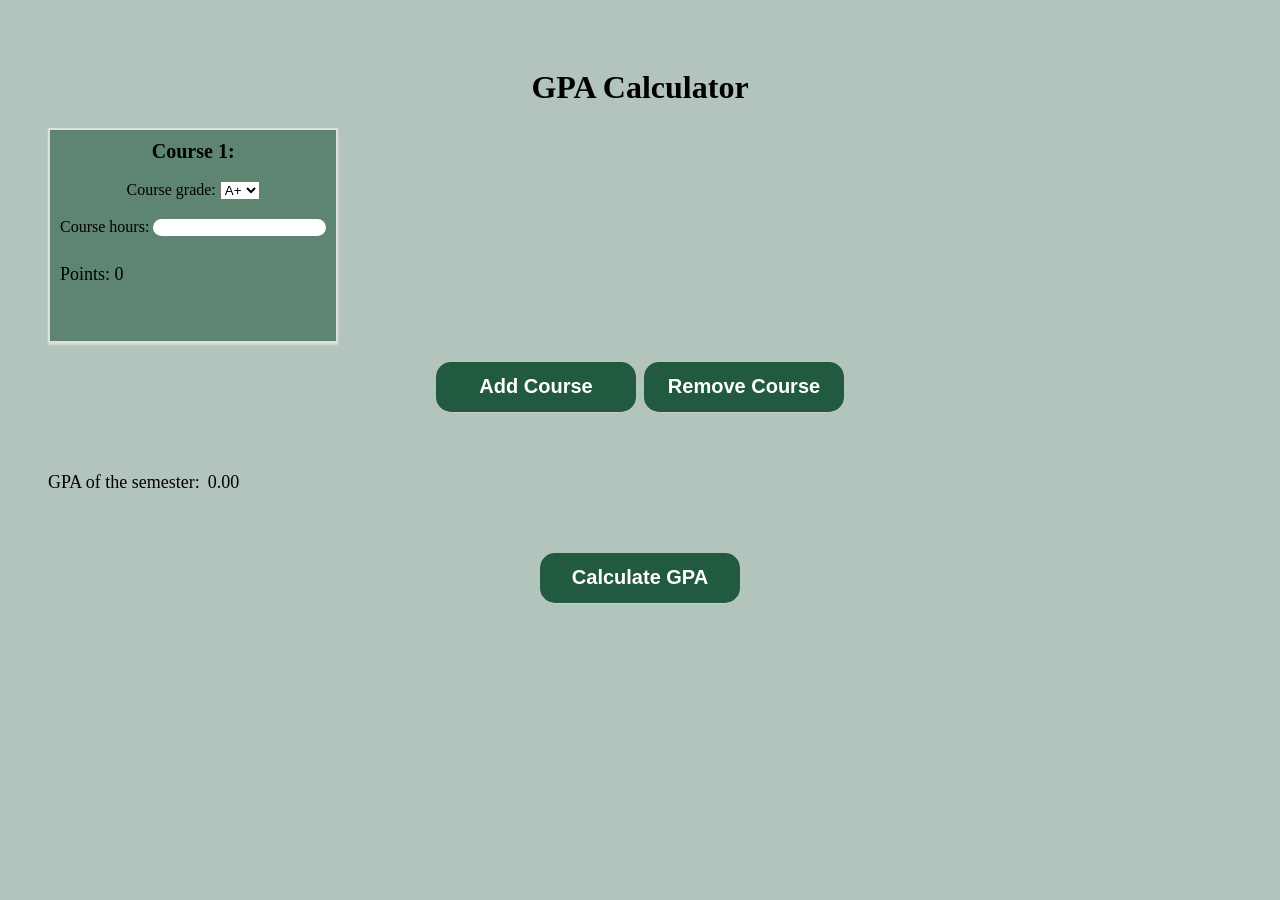
<file: index.html>
<!DOCTYPE html>
<html lang="en">
<header>
    <meta charset="UTF-8">
    <meta name="viewport" content="width=device-width, initial-scale=1.0">
    <title>GPA Calculator</title>
    <link rel="stylesheet" href="cssgpa45.css">
    <h1 id="title">GPA Calculator</h1>
</head>
<body>
    
    <div id="box">
        <div id="courseList">
        <label for="course1" id="coursename">Course 1:</label>
        <br><br>
 
        <label for="grade1">Course grade:</label>
        <select id="grade1" name="grade1" oninput="CalculatePointsCouse()">
            <option value="4">A+</option>
            <option value="3.75">A</option>
            <option value="3.50">B+</option>
            <option value="3">B</option>
            <option value="2.50">C+</option>
            <option value="2">C</option>
            <option value="1.50">D+</option>
            <option value="1">D</option>
            <option value="0">F</option>
        </select>
        <br><br>

        <label for="hours1">Course hours:</label>
        <input type="number" id="hours1" name="hours1" oninput="CalculatePointsCouse()"><br><br>

        <span id="point1">Points: 0</span><br><br>

        </div>
        </div>

        <button id="addCourse" onClick="AddCourse()">Add Course</button>
        <button id="removeCourse" onClick="RemoveCourse()">Remove Course</button>

        <br><br><br>
        <span >GPA of the semester:<space><span id="gpaS">0.00</span></span>
        
        <br><br>

        <button id="Cgpa" onClick="CalculateSGPA()">Calculate GPA</button>

        <p id="result"></p>
    </div>
    <script src="jsgpa.js"></script>
</body>
</html>
</file>
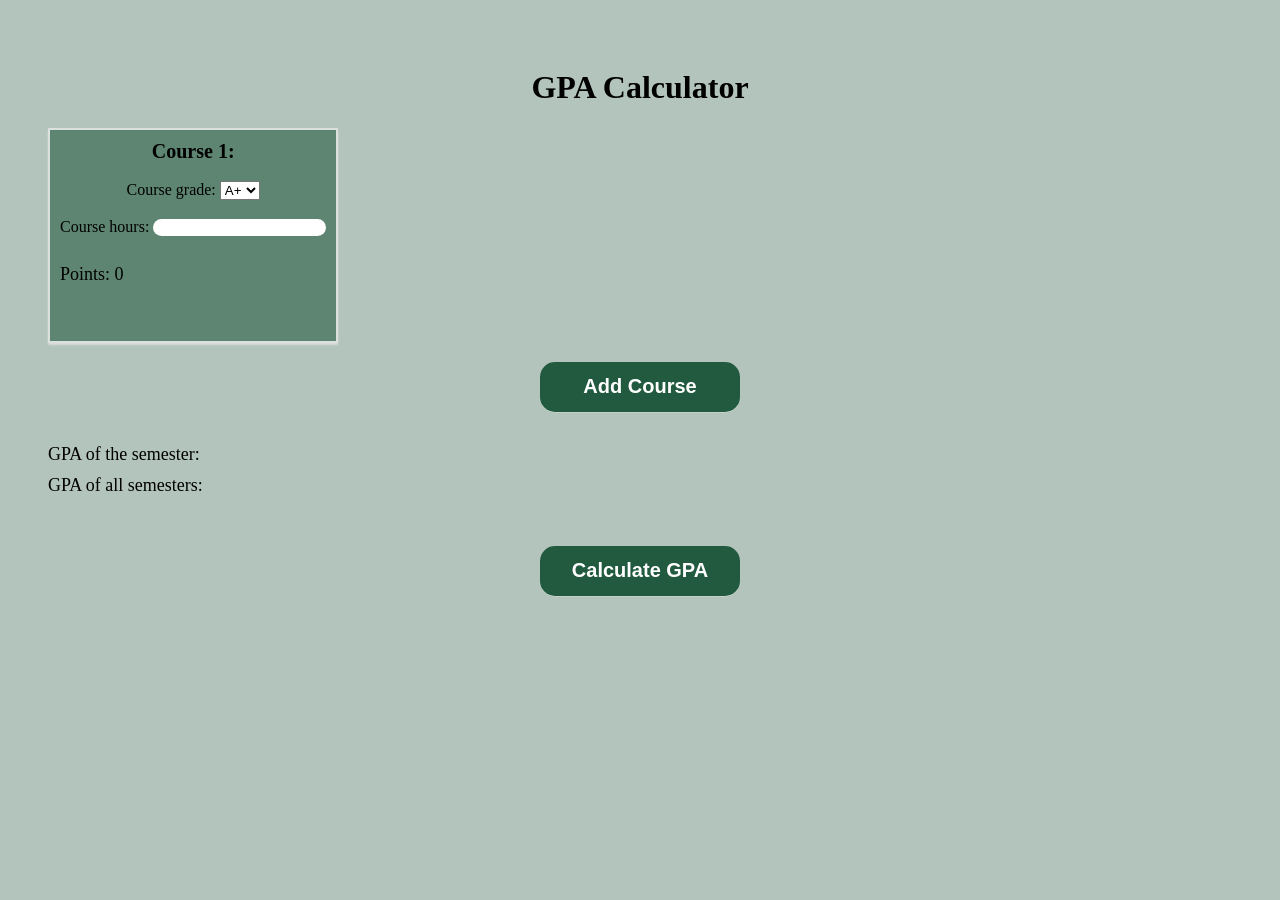
<file: htmlgpa4.html>
<!DOCTYPE html>
<html lang="en">
<header>
    <meta charset="UTF-8">
    <meta name="viewport" content="width=device-width, initial-scale=1.0">
    <title>GPA Calculator</title>
    <link rel="stylesheet" href="cssgpa45.css">
    <h1 id="title">GPA Calculator</h1>
</head>
<body>
    <div id="box">
        <div id="courseList">
        <label for="course1" id="coursename">Course 1:</label>
        <br><br>
 
        <label for="grade1">Course grade:</label>
        <select id="grade1" name="grade1" oninput="CalculatePointsCouse()">
            <option value="4">A+</option>
            <option value="3.75">A</option>
            <option value="3.50">B+</option>
            <option value="3">B</option>
            <option value="2.50">C+</option>
            <option value="2">C</option>
            <option value="1.50">D+</option>
            <option value="1">D</option>
            <option value="0">F</option>
        </select>
        <br><br>

        <label for="hours1">Course hours:</label>
        <input type="number" id="hours1" name="hours1" oninput="CalculatePointsCouse()"><br><br>

        <span id="point1">Points: 0</span><br><br>

        </div>
        </div>

        <button id="addCourse" onClick="AddCourse()">Add Course</button>

        <br><br>
        <span >GPA of the semester:<space><span id="gpaS"></span></span>
        <span id="gpaAll">GPA of all semesters:<span id="gpaA"></span></span>
        
        <br><br>

        <button id="Cgpa" onClick="CalculateSGPA()">Calculate GPA</button>

        <p id="result"></p>
    </div>
    <script src="jsgpa.js"></script>
</body>
</html>
</file>
<file: cssgpa45.css>
body{
    background-color: #b3c4bc;
    color:black;
    text-align:center;
    padding:40px;
}
@media (min-width: 601px) {
button{
    background-color: #215a3f;
    color: white;
    border: none;
    padding: 10px 20px;
    text-align: center;
    display: inline-block;
    font-size: 20px;
    width:200px;
    height:50px;
    font-weight:bold;
    margin: 4px 2px;
    border-radius:15px;
    box-shadow:gainsboro 0px 0.5px 0.5px;
}
input{
    border-width: 0px;
    border-radius:10px;
}
#box{
    display:flex;
    flex-direction:row;
    flex-wrap:wrap;
    gap:10px;
}
#courseList{
    background-color:#5d8572;
    border-color:#dce1de;
    border-width:2px;
    border-style:solid;
    padding:10px;
    margin-bottom:15px;
    border-radius:1px;
    box-shadow: gainsboro 0px 2px 2px;
}
#coursename{
    font-size:20px;
    font-weight:bold;
}
span{
    font-size:18px;
    display:flex; 
    align-items:center;
    margin-top:10px; 
    margin-bottom:10px;
    gap:8px;
}
}
@media (max-width:600px){
button{
    background-color: #215a3f;
    color: white;
    border: none;
    padding: 10px 2%;
    text-align: center;
    display: flex;
    justify-content: center;
    font-size: 16px;
    font-weight:bold;
    width:150px;
    height:40px;
    margin: 4px auto;
    border-radius:15px;
    box-shadow:gainsboro 0px 0.5px 0.5px;
}
input{
    border-width: 0px;
    border-radius:10px;
}
#box{
    gap:10px;
}
#courseList{
    background-color:#5d8572;
    border-color:#dce1de;
    border-width:2px;
    border-style:solid;
    padding:10px;
    margin-bottom:15px;
    border-radius:1px;
    box-shadow: gainsboro 0px 2px 2px;
    gap:20px;
}
#coursename{
    font-size:20px;
    font-weight:bold;
}
span{
    font-size:18px;
    display:flex; 
    align-items:center;
    margin-top:10px; 
    margin-bottom:10px;
    gap:8px;
}
}
</file>
